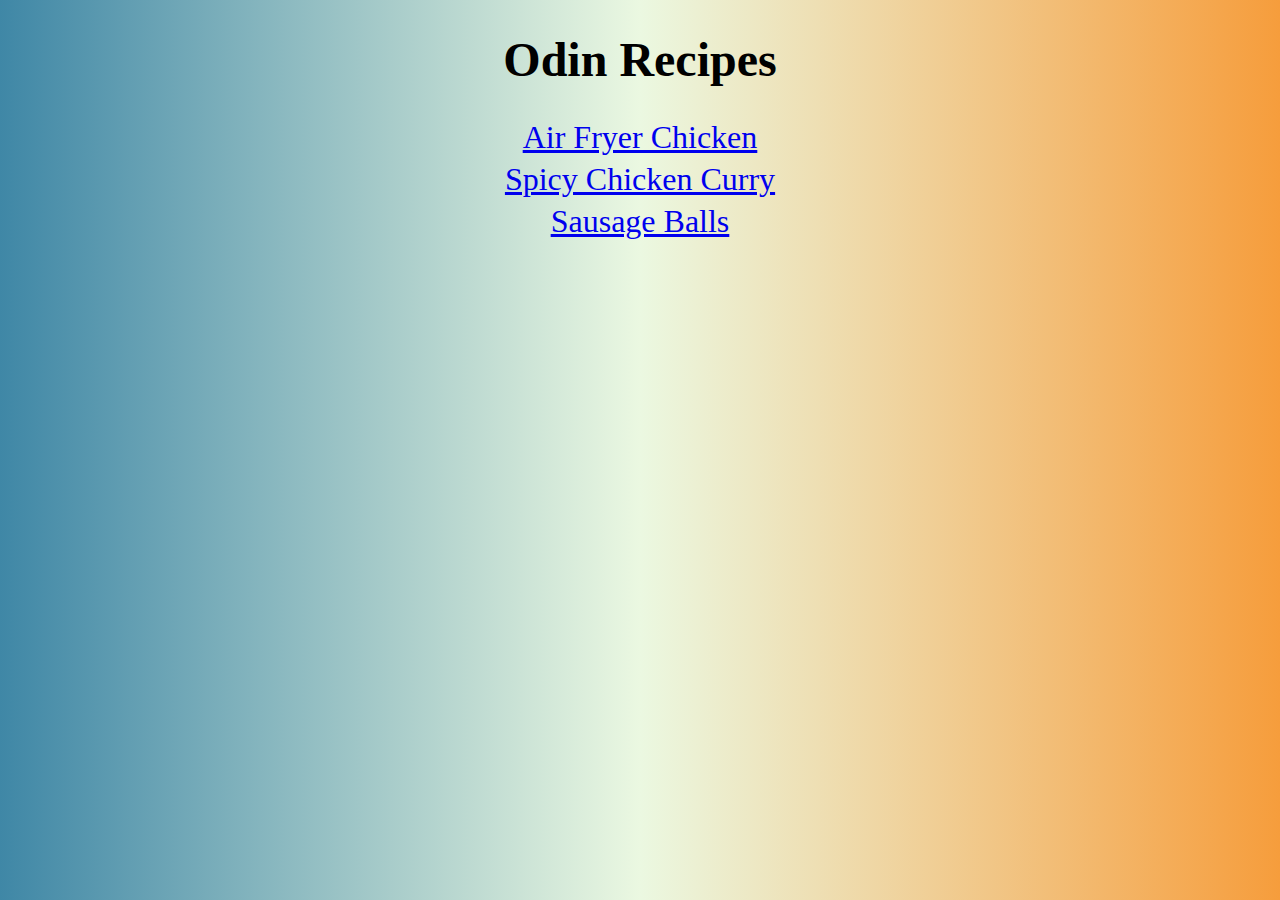
<file: index.html>
<!DOCTYPE html>
<html lang="en">
<head>
    <meta charset="UTF-8">
    <meta http-equiv="X-UA-Compatible" content="IE=edge">
    <meta name="viewport" content="width=<device-width>, initial-scale=1.0">
    <link rel ="styleSheet" href= "recipes/recipes.css">
    <title>Odin Recipes</title>
</head>
<body>
    <h1 id="home_heading">Odin Recipes</h1>
        <ul id="recipes">

            <li><a href="../odin-recipes/recipes/Air_Fryer_Chicken.html">Air Fryer Chicken</a>
            </li>
            <li><a href = "../odin-recipes/recipes/Chicken_Curry.html">Spicy Chicken Curry</a></li>
            <li><a href = "../odin-recipes/recipes/Sausage_Balls.html">Sausage Balls</a></li>
        </ul>
           
    </body>
</html>
</file>
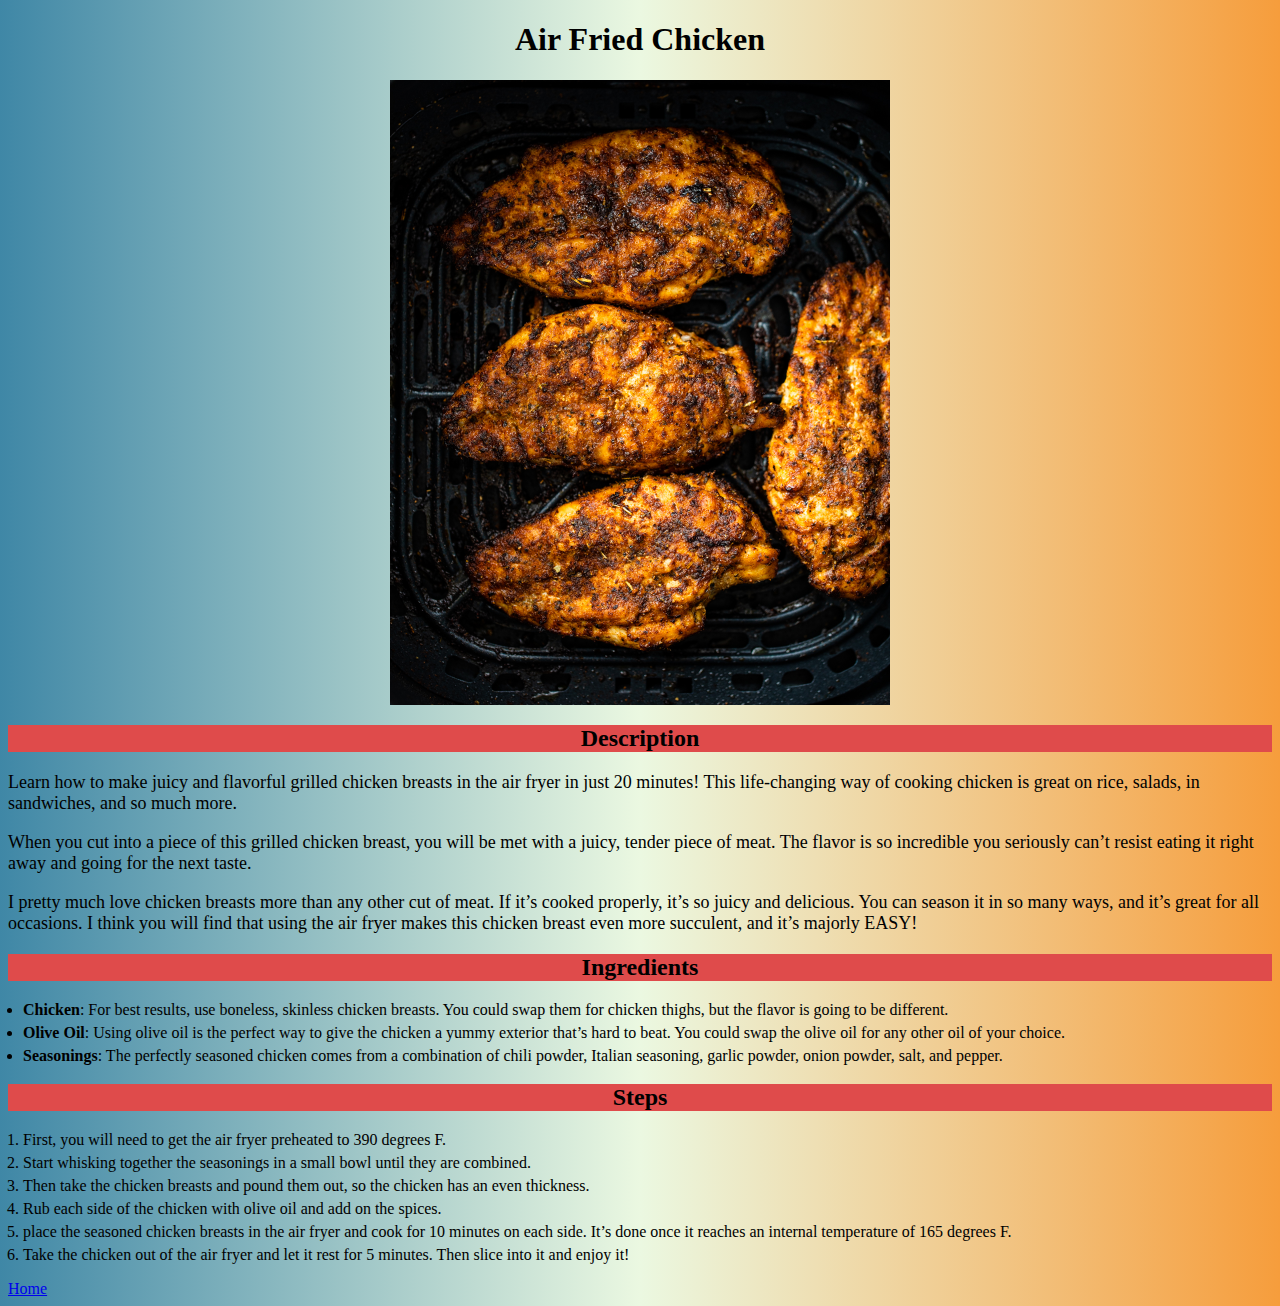
<file: recipes/Air_Fryer_Chicken.html>
<!DOCTYPE html>
<html lang="en">
<head>
    <meta charset="UTF-8">
    <meta http-equiv="X-UA-Compatible" content="IE=edge">
    <meta name="viewport" content="width=device-width, initial-scale=1.0">
    <link rel="stylesheet" href="recipes.css">
    <title>Document</title>
</head>
<body>
    <h1>Air Fried Chicken</h1>
<img id="chicken" src= "../images/Air-Fryer-Grilled-Chicken-11.jpg" alt="air fried grilled chicken">
<h2>Description</h2>
<p>Learn how to make juicy and flavorful grilled chicken breasts in the air fryer in just 20 minutes! This life-changing way of cooking chicken is great on rice, salads, in sandwiches, and so much more.</p>
<p>When you cut into a piece of this grilled chicken breast, you will be met with a juicy, tender piece of meat. The flavor is so incredible you seriously can’t resist eating it right away and going for the next taste.</p>
<p>I pretty much love chicken breasts more than any other cut of meat. If it’s cooked properly, it’s so juicy and delicious. You can season it in so many ways, and it’s great for all occasions. I think you will find that using the air fryer makes this chicken breast even more succulent, and it’s majorly EASY!</p>
<h2>Ingredients</h2>
<ul>
    <li><strong>Chicken</strong>: For best results, use boneless, skinless chicken breasts. You could swap them for chicken thighs, but the flavor is going to be different.</li>
    <li><strong>Olive Oil</strong>: Using olive oil is the perfect way to give the chicken a yummy exterior that’s hard to beat. You could swap the olive oil for any other oil of your choice.</li>
    <li><strong>Seasonings</strong>: The perfectly seasoned chicken comes from a combination of chili powder, Italian seasoning, garlic powder, onion powder, salt, and pepper.
    </li>
</ul>
<h2>Steps</h2>
<ol>
    <li>First, you will need to get the air fryer preheated to 390 degrees F.</li>
    <li>Start whisking together the seasonings in a small bowl until they are combined.</li>
    <li>Then take the chicken breasts and pound them out, so the chicken has an even thickness.</li>
    <li>Rub each side of the chicken with olive oil and add on the spices.</li>
    <li>place the seasoned chicken breasts in the air fryer and cook for 10 minutes on each side. It’s done once it reaches an internal temperature of 165 degrees F.</li>
    <li>Take the chicken out of the air fryer and let it rest for 5 minutes. Then slice into it and enjoy it!</li>
</ol>
<a href= "../index.html">Home</a>
</body>
</html>
</file>
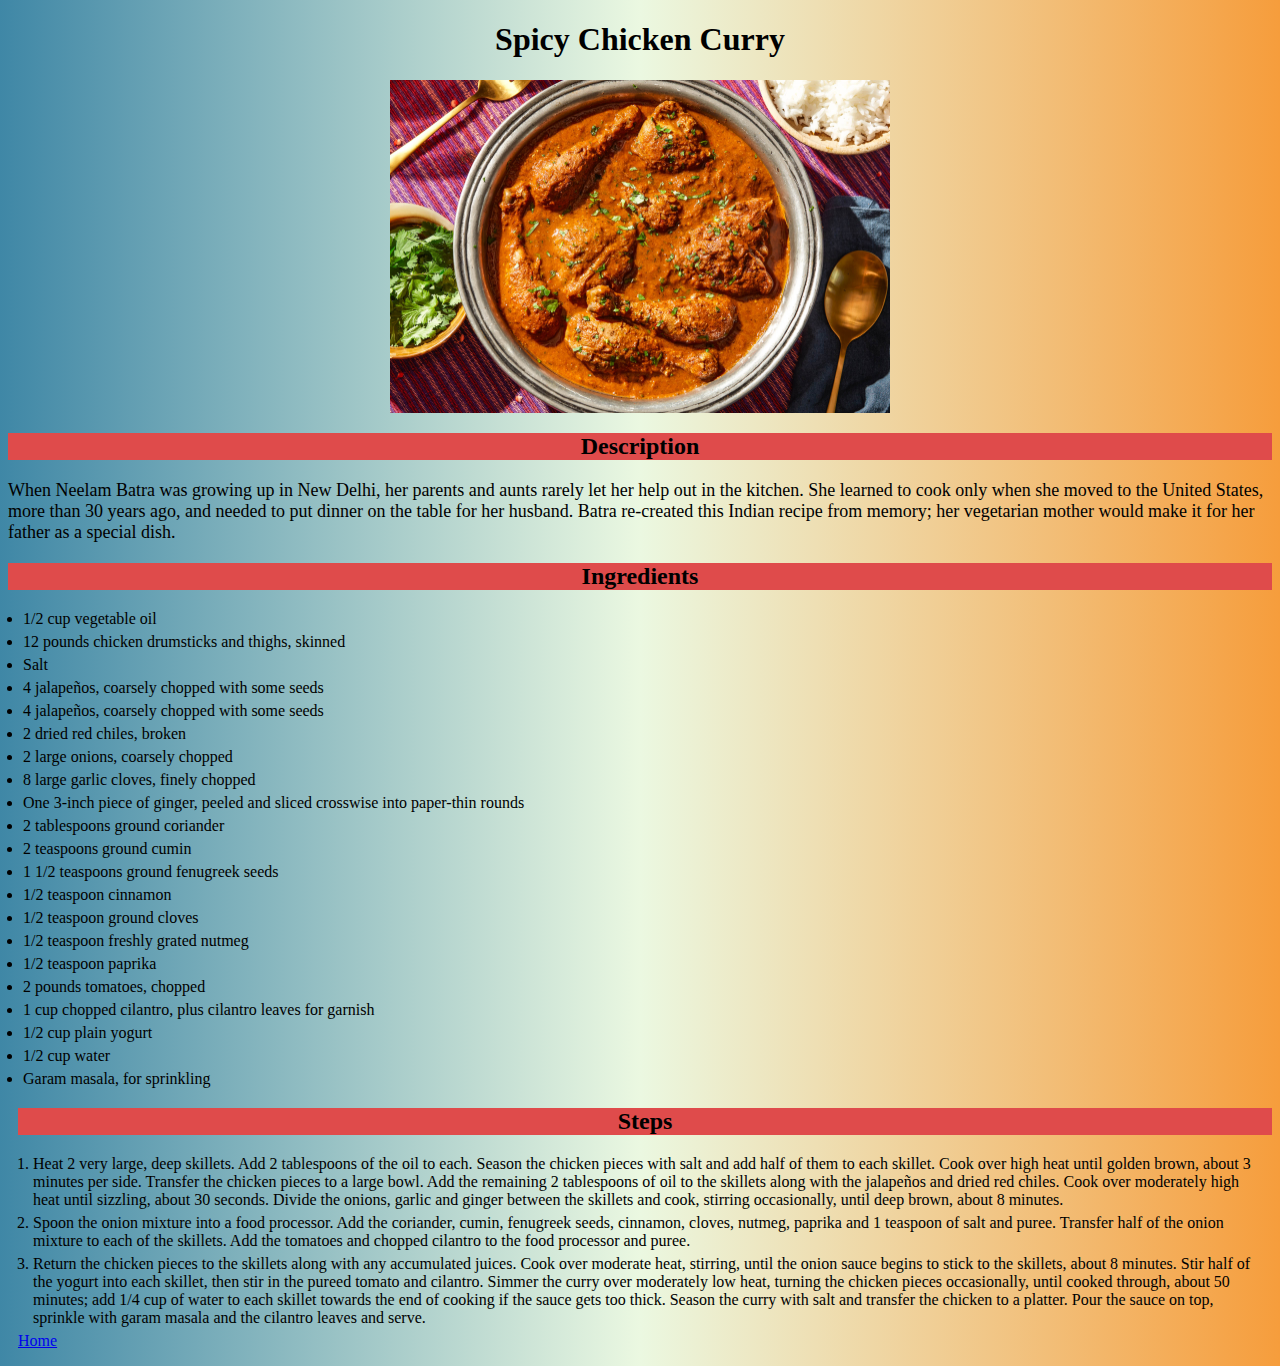
<file: recipes/Chicken_Curry.html>
<!DOCTYPE html>
<html lang="en">
<head>
    <meta charset="UTF-8">
    <meta http-equiv="X-UA-Compatible" content="IE=edge">
    <meta name="viewport" content="width=device-width, initial-scale=1.0">
    <link rel="stylesheet" href = "recipes.css">
    <title>Spicy Chicken Curry</title>
</head>
<body>
    <h1>Spicy Chicken Curry</h1>
<img id= "curry" src = "../images/curry.jpeg" alt = "chicken curry">
<h2>Description</h2>
<p>When Neelam Batra was growing up in New Delhi, her parents and aunts rarely let her help out in the kitchen. She learned to cook only when she moved to the United States, more than 30 years ago, and needed to put dinner on the table for her husband. Batra re-created this Indian recipe from memory; her vegetarian mother would make it for her father as a special dish. </p>
<h2>Ingredients</h2>
<ul>
    <li>1/2 cup vegetable oil</li>
    <li>12 pounds chicken drumsticks and thighs, skinned</li>
    <li>Salt</li>
    <li>4 jalapeños, coarsely chopped with some seeds

    </li>
    <li>4 jalapeños, coarsely chopped with some seeds

    </li>
    <li>2 dried red chiles, broken</li>
    <li>2 large onions, coarsely chopped

    </li>
    <li>8 large garlic cloves, finely chopped</li>
    <li>One 3-inch piece of ginger, peeled and sliced crosswise into paper-thin rounds</li>
    <li>2 tablespoons ground coriander</li>
    <li>2 teaspoons ground cumin

    </li>
    <li>1 1/2 teaspoons ground fenugreek seeds</li>
    <li>1/2 teaspoon cinnamon</li>
    <li>1/2 teaspoon ground cloves

    </li>
    <li>1/2 teaspoon freshly grated nutmeg</li>
    <li>1/2 teaspoon paprika</li>
    <li>2 pounds tomatoes, chopped</li>
    <li>1 cup chopped cilantro, plus cilantro leaves for garnish</li>
    <li>1/2 cup plain yogurt</li>
    <li>1/2 cup water</li>
    <li>Garam masala, for sprinkling</li>
    <h2>Steps</h2>
    <ol>
        <li>Heat 2 very large, deep skillets. Add 2 tablespoons of the oil to each. Season the chicken pieces with salt and add half of them to each skillet. Cook over high heat until golden brown, about 3 minutes per side. Transfer the chicken pieces to a large bowl. Add the remaining 2 tablespoons of oil to the skillets along with the jalapeños and dried red chiles. Cook over moderately high heat until sizzling, about 30 seconds. Divide the onions, garlic and ginger between the skillets and cook, stirring occasionally, until deep brown, about 8 minutes.</li>

        <li>Spoon the onion mixture into a food processor. Add the coriander, cumin, fenugreek seeds, cinnamon, cloves, nutmeg, paprika and 1 teaspoon of salt and puree. Transfer half of the onion mixture to each of the skillets. Add the tomatoes and chopped cilantro to the food processor and puree.</li>
        
        <li>Return the chicken pieces to the skillets along with any accumulated juices. Cook over moderate heat, stirring, until the onion sauce begins to stick to the skillets, about 8 minutes. Stir half of the yogurt into each skillet, then stir in the pureed tomato and cilantro. Simmer the curry over moderately low heat, turning the chicken pieces occasionally, until cooked through, about 50 minutes; add 1/4 cup of water to each skillet towards the end of cooking if the sauce gets too thick. Season the curry with salt and transfer the chicken to a platter. Pour the sauce on top, sprinkle with garam masala and the cilantro leaves and serve.</li>
    </ol>

    <a href="../index.html">Home</a>
</ul>
</body>
</html>
</file>
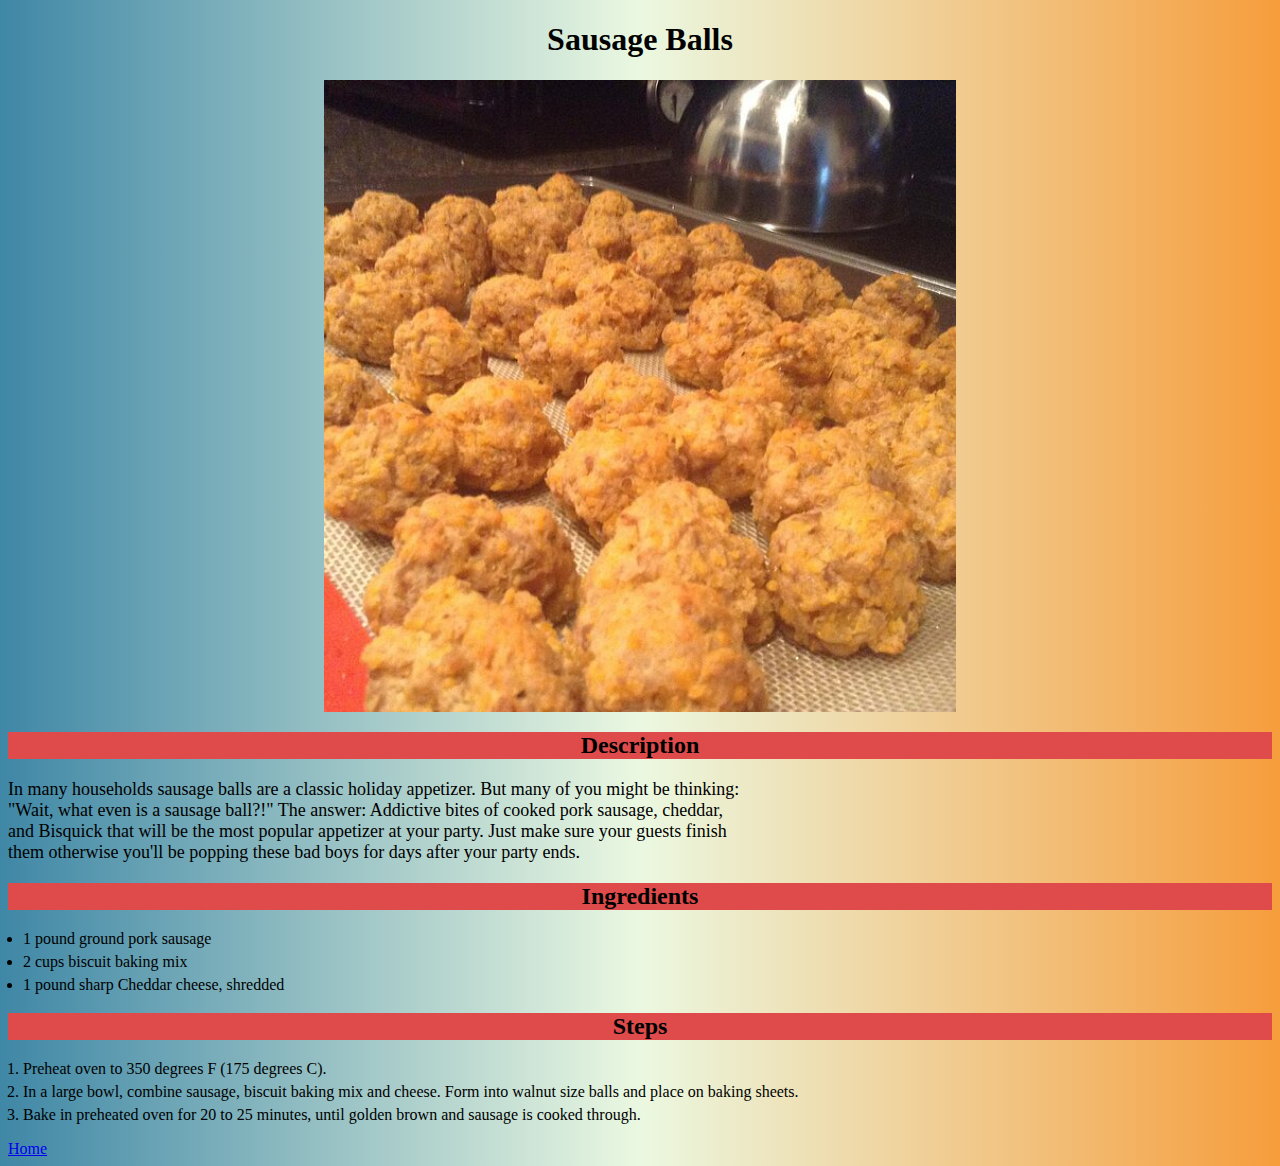
<file: recipes/Sausage_Balls.html>
<!DOCTYPE html>
<html lang="en">
<head>
    <meta charset="UTF-8">
    <meta http-equiv="X-UA-Compatible" content="IE=edge">
    <meta name="viewport" content="width=device-width, initial-scale=1.0">
    <link rel="stylesheet" href="recipes.css">
    <title>Sausage Balls</title>
</head>
<body>
    <h1>Sausage Balls</h1>
    
    <img id ="sausage" src="../images/sausage_balls.jpeg" alt = "sausage balls on a pan">
    
    <h2>Description</h2>
    
    <p>In many households sausage balls are a classic holiday appetizer. But many of you might be thinking: <br> "Wait, what even is a sausage ball?!" The answer: Addictive bites of cooked pork sausage, cheddar, <br>and Bisquick that will be the most popular appetizer at your party. Just make sure your guests finish <br>them otherwise you'll be popping these bad boys for days after your party ends.</p>
    <h2>Ingredients</h2>
<ul>
    <li>1 pound ground pork sausage</li>
    <li>2 cups biscuit baking mix</li>
    <li>1 pound sharp Cheddar cheese, shredded</li>
</ul>
<h2>Steps</h2>
<ol>
    <li>Preheat oven to 350 degrees F (175 degrees C).</li>
    <li>In a large bowl, combine sausage, biscuit baking mix and cheese. Form into walnut size balls and place on baking sheets.</li>
    <li>Bake in preheated oven for 20 to 25 minutes, until golden brown and sausage is cooked through.</li>
</ol>
<a href ="../index.html">Home</a>
</body>
</html>
</file>
<file: recipes/recipes.css>
#home_heading {
    font-size: 3em;
}
#recipes {
    text-align: center;
    list-style-type: none;
    padding: 0px;
    font-size: 2em;
}

* {
    font-family: 'Times New Roman', Times, serif;
}

body {
    background: linear-gradient(0.25turn, #3f87a6, #ebf8e1, #f69d3c);

}
ul {
    padding-left: 10px;
}

ol {
    padding-left: 10px;
}
#chicken {
    height:auto;
    width: 500px; 
    display: block;
    margin-left: auto;
    margin-right: auto;
    
  }


#curry {
    height: auto;
    width: 500px;

    display: block;
    margin-left: auto;
    margin-right: auto;

  }

li {
    margin: 5px;
}

#sausage {
    height: auto;
    width: 500px;
    display: block;
    margin-left: auto;
    margin-right: auto;
    width: 50%;
  }

  h1 {
      text-align: center;
  }
 h2 {
    background-color: rgb(223, 75, 75);
    text-align: center;
}

p {
    font-size: large;
}
</file>
